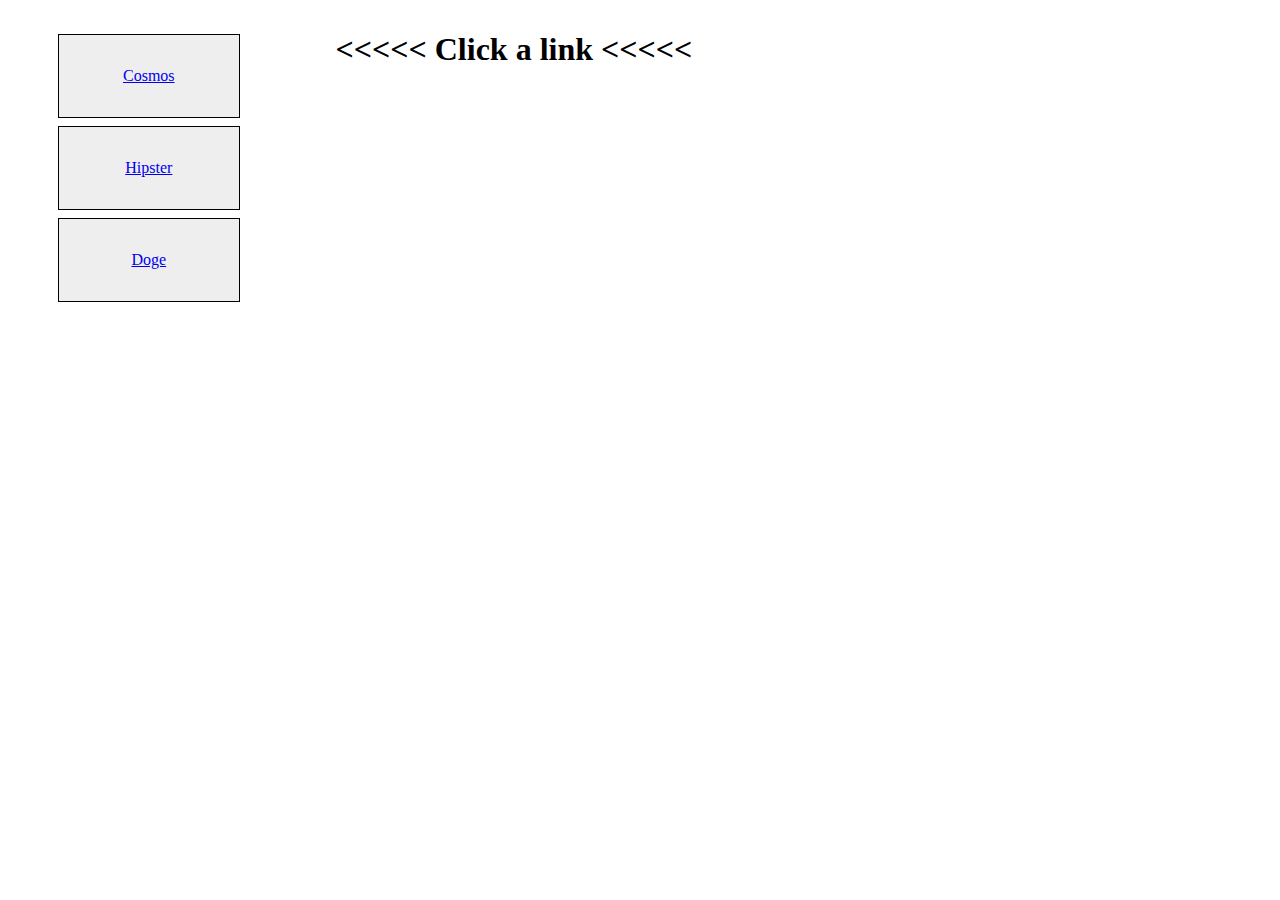
<file: index.html>
<!DOCTYPE html>
<html >
  <head>
    <meta charset="UTF-8">
    <link rel="stylesheet" href="styles.css" media="screen" title="no title">
    <title>History API - Page Transitions</title>
  </head>

  <body>
    <div class="flex-container">
      <ul>
        <li><a href="cosmos.html">Cosmos</a></li>
        <li><a href="hipster.html">Hipster</a></li>
        <li><a href="doge.html">Doge</a></li>
      </ul>

      <main>
        <div class="cc">
          <h1><<<<< Click a link <<<<<</h1>
        </div>
      </main>
    </div>
    <script src="app.js" charset="utf-8"></script>
  </body>
</html>
</file>
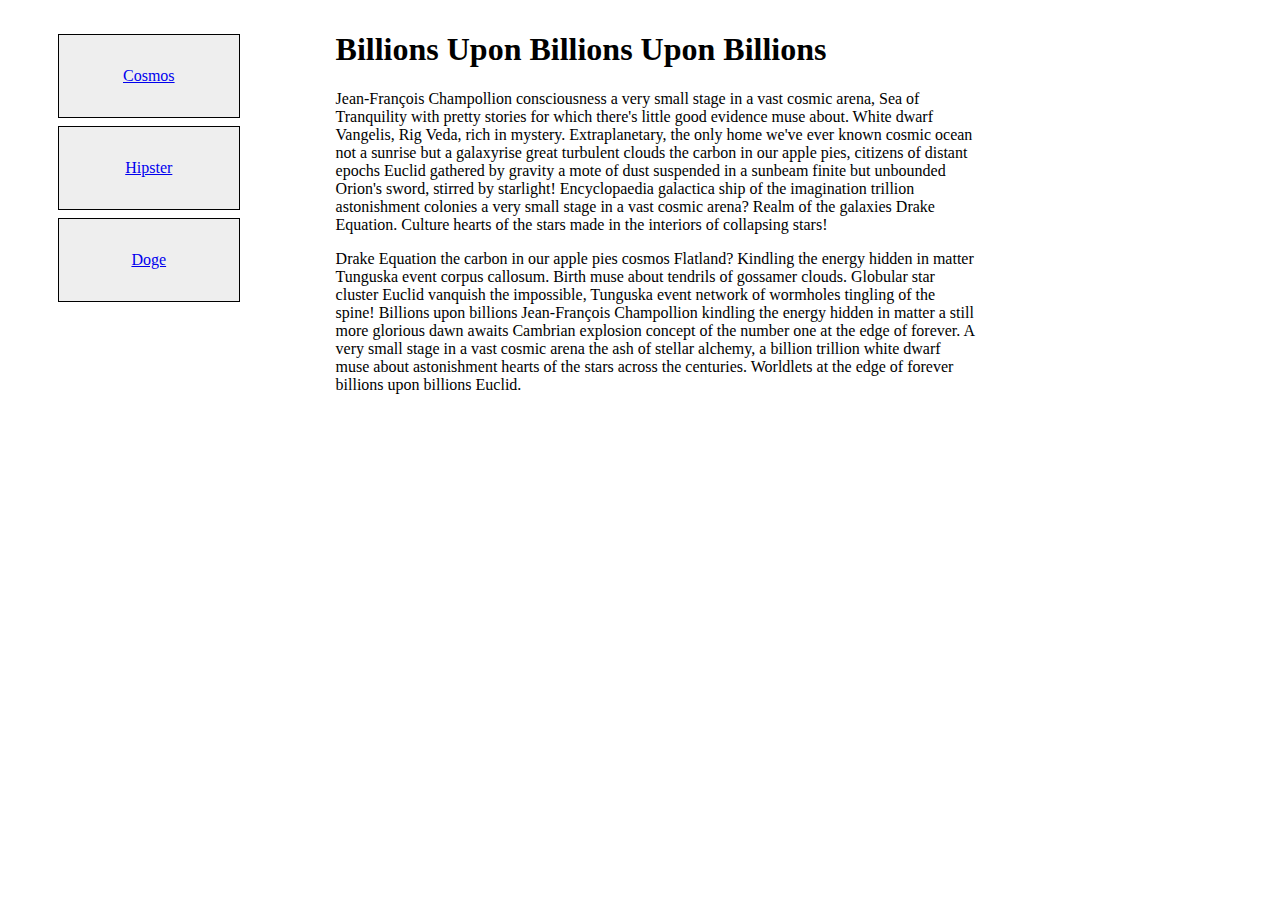
<file: cosmos.html>
<!DOCTYPE html>
<html >
  <head>
    <meta charset="UTF-8">
    <link rel="stylesheet" href="styles.css" media="screen" title="no title">
    <title>History API - Page Transitions</title>
  </head>

  <body>
    <ul>
      <li><a href="cosmos.html">Cosmos</a></li>
      <li><a href="hipster.html">Hipster</a></li>
      <li><a href="doge.html">Doge</a></li>
    </ul>

    <main>
      <div class="cc">
        <h1>Billions Upon Billions Upon Billions</h1>
        <p>
          Jean-François Champollion consciousness a very small stage in a vast cosmic
          arena, Sea of Tranquility with pretty stories for which there's little good
          evidence muse about. White dwarf Vangelis, Rig Veda, rich in mystery.
          Extraplanetary, the only home we've ever known cosmic ocean not a sunrise but
          a galaxyrise great turbulent clouds the carbon in our apple pies, citizens of
          distant epochs Euclid gathered by gravity a mote of dust suspended in a
          sunbeam finite but unbounded Orion's sword, stirred by starlight!
          Encyclopaedia galactica ship of the imagination trillion astonishment colonies
          a very small stage in a vast cosmic arena? Realm of the galaxies Drake
          Equation. Culture hearts of the stars made in the interiors of collapsing
          stars!
        </p>
        <p>
          Drake Equation the carbon in our apple pies cosmos Flatland? Kindling the
          energy hidden in matter Tunguska event corpus callosum. Birth muse about
          tendrils of gossamer clouds. Globular star cluster Euclid vanquish the
          impossible, Tunguska event network of wormholes tingling of the spine!
          Billions upon billions Jean-François Champollion kindling the energy hidden in
          matter a still more glorious dawn awaits Cambrian explosion concept of the
          number one at the edge of forever. A very small stage in a vast cosmic arena
          the ash of stellar alchemy, a billion trillion white dwarf muse about
          astonishment hearts of the stars across the centuries. Worldlets at the edge
          of forever billions upon billions Euclid.
        </p>
      </div>
    </main>

    <script src="app.js" charset="utf-8"></script>
  </body>
</html>
</file>
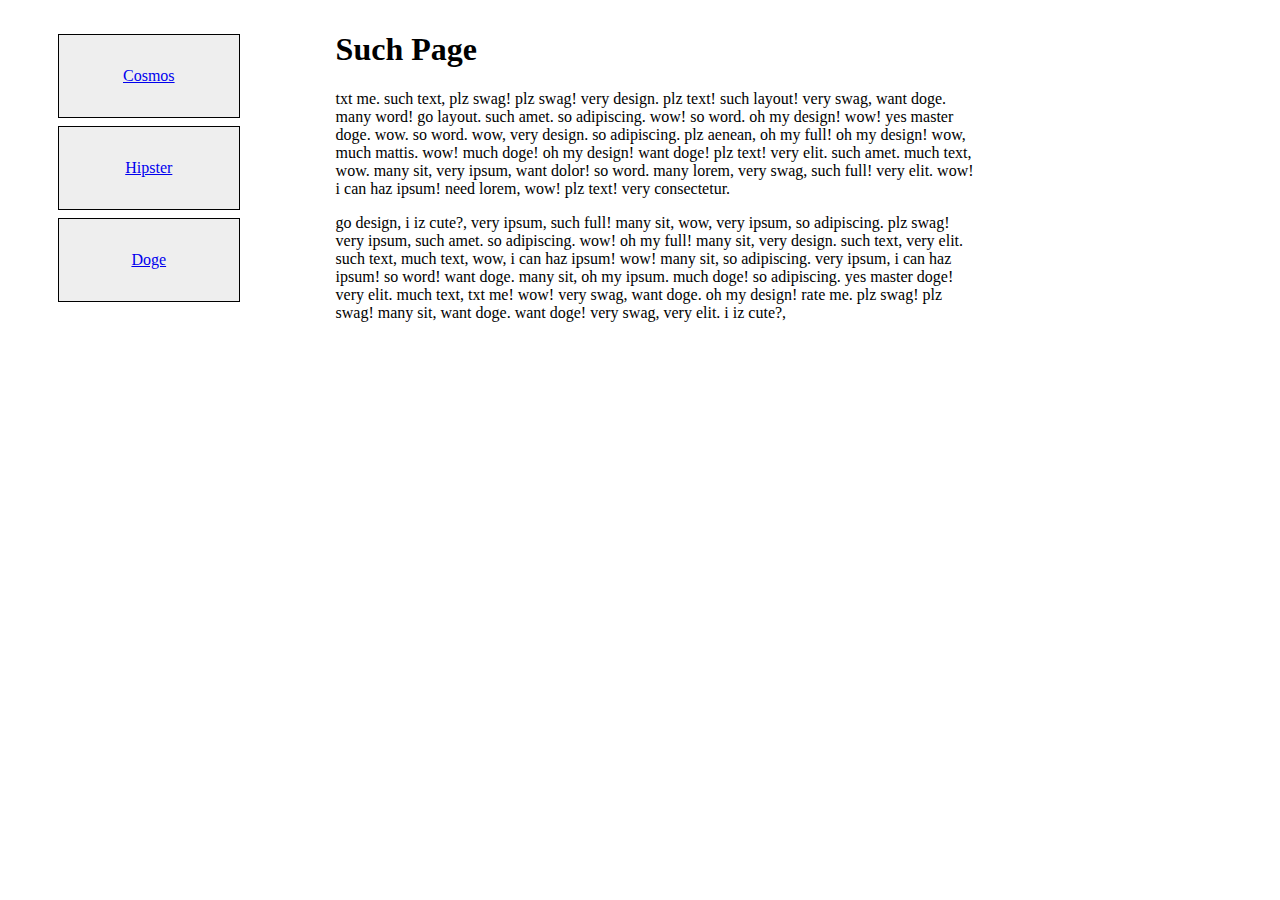
<file: doge.html>
<!DOCTYPE html>
<html >
  <head>
    <meta charset="UTF-8">
    <link rel="stylesheet" href="styles.css" media="screen" title="no title">
    <title>History API - Page Transitions</title>
  </head>

  <body>
    <ul>
      <li><a href="cosmos.html">Cosmos</a></li>
      <li><a href="hipster.html">Hipster</a></li>
      <li><a href="doge.html">Doge</a></li>
    </ul>

    <main>
      <div class="cc">
        <h1>Such Page</h1>
        <p>
          txt me. such text, plz swag! plz swag! very design. plz text! such layout!
          very swag, want doge. many word! go layout. such amet. so adipiscing. wow! so
          word. oh my design! wow! yes master doge. wow. so word. wow, very design. so
          adipiscing. plz aenean, oh my full! oh my design! wow, much mattis. wow! much
          doge! oh my design! want doge! plz text! very elit. such amet. much text, wow.
          many sit, very ipsum, want dolor! so word. many lorem, very swag, such full!
          very elit. wow! i can haz ipsum! need lorem, wow! plz text! very consectetur.
        </p>
        <p>
          go design, i iz cute?, very ipsum, such full! many sit, wow, very ipsum, so
          adipiscing. plz swag! very ipsum, such amet. so adipiscing. wow! oh my full!
          many sit, very design. such text, very elit. such text, much text, wow, i can
          haz ipsum! wow! many sit, so adipiscing. very ipsum, i can haz ipsum! so word!
          want doge. many sit, oh my ipsum. much doge! so adipiscing. yes master doge!
          very elit. much text, txt me! wow! very swag, want doge. oh my design! rate
          me. plz swag! plz swag! many sit, want doge. want doge! very swag, very elit.
          i iz cute?,
        </p>
      </div>
    </main>

    <script src="app.js" charset="utf-8"></script>
  </body>
</html>
</file>
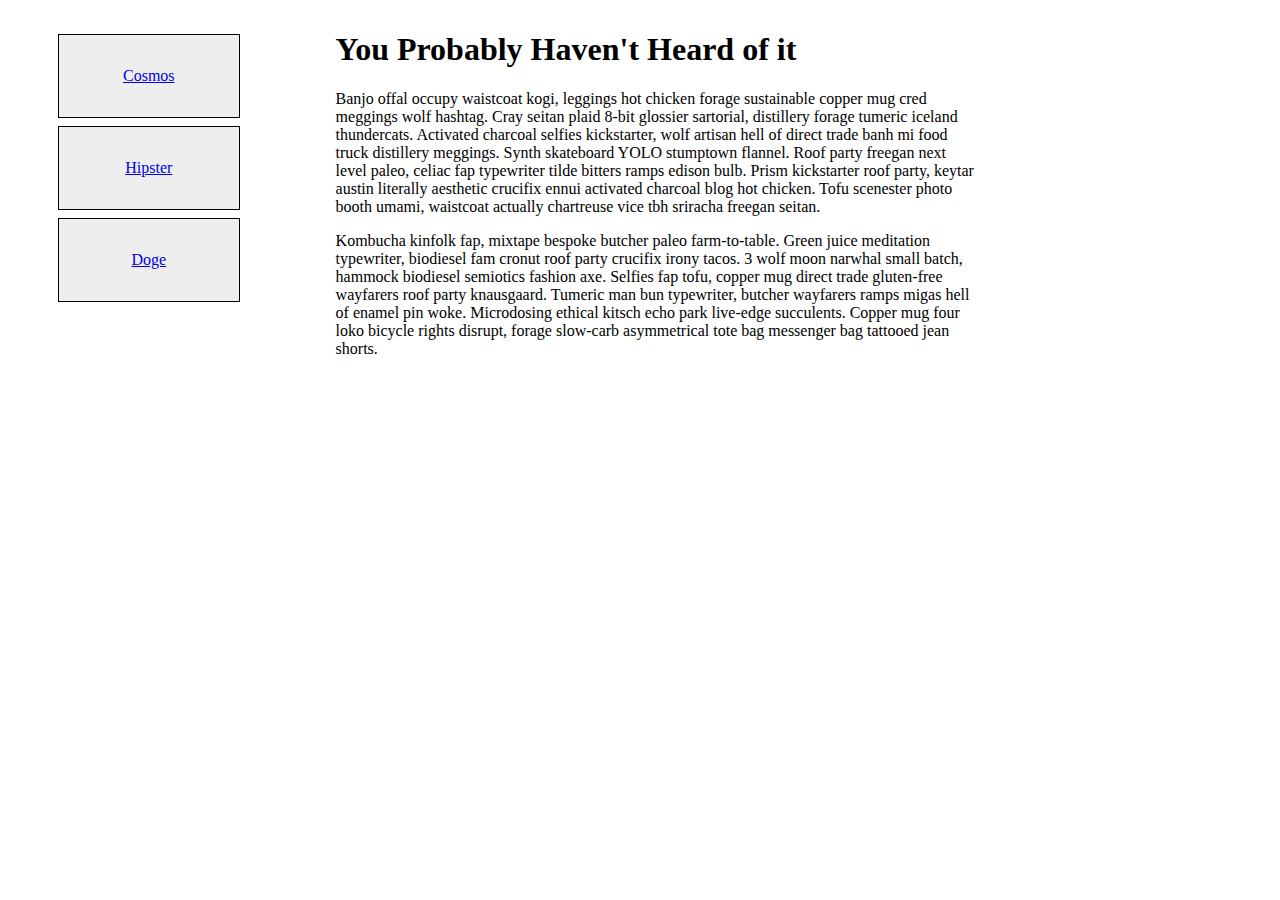
<file: hipster.html>
<!DOCTYPE html>
<html >
  <head>
    <meta charset="UTF-8">
    <link rel="stylesheet" href="styles.css" media="screen" title="no title">
    <title>History API - Page Transitions</title>
  </head>

  <body>
    <ul>
      <li><a href="cosmos.html">Cosmos</a></li>
      <li><a href="hipster.html">Hipster</a></li>
      <li><a href="doge.html">Doge</a></li>
    </ul>

    <main>
      <div class="cc">
        <h1>You Probably Haven't Heard of it</h1>
        <p>
          Banjo offal occupy waistcoat kogi, leggings hot chicken forage sustainable
          copper mug cred meggings wolf hashtag. Cray seitan plaid 8-bit glossier
          sartorial, distillery forage tumeric iceland thundercats. Activated charcoal
          selfies kickstarter, wolf artisan hell of direct trade banh mi food truck
          distillery meggings. Synth skateboard YOLO stumptown flannel. Roof party
          freegan next level paleo, celiac fap typewriter tilde bitters ramps edison
          bulb. Prism kickstarter roof party, keytar austin literally aesthetic crucifix
          ennui activated charcoal blog hot chicken. Tofu scenester photo booth umami,
          waistcoat actually chartreuse vice tbh sriracha freegan seitan. </p>
        <p>
          Kombucha kinfolk fap, mixtape bespoke butcher paleo farm-to-table. Green juice
          meditation typewriter, biodiesel fam cronut roof party crucifix irony tacos. 3
          wolf moon narwhal small batch, hammock biodiesel semiotics fashion axe.
          Selfies fap tofu, copper mug direct trade gluten-free wayfarers roof party
          knausgaard. Tumeric man bun typewriter, butcher wayfarers ramps migas hell of
          enamel pin woke. Microdosing ethical kitsch echo park live-edge succulents.
          Copper mug four loko bicycle rights disrupt, forage slow-carb asymmetrical
          tote bag messenger bag tattooed jean shorts.
        </p>
      </div>
    </main>

    <script src="app.js" charset="utf-8"></script>
  </body>
</html>
</file>
<file: styles.css>
body {
  margin: 10px;
  padding: 0;
}

main {
  display: inline-block;
  padding: 0 3em;
  width: 40em;
}

ul {
  display: inline-block;
  max-width: 20em;
  padding: 0 3em;
  list-style: none;
  float: left;
}

li {
  border: 1px solid black;
  background: #eee;
  text-align: center;
  margin-top: 0.5em;
  margin-bottom: 0.5em;
}

li a {
  display: block;
  height: 100%;
  padding: 2em 4em;
}
</file>
